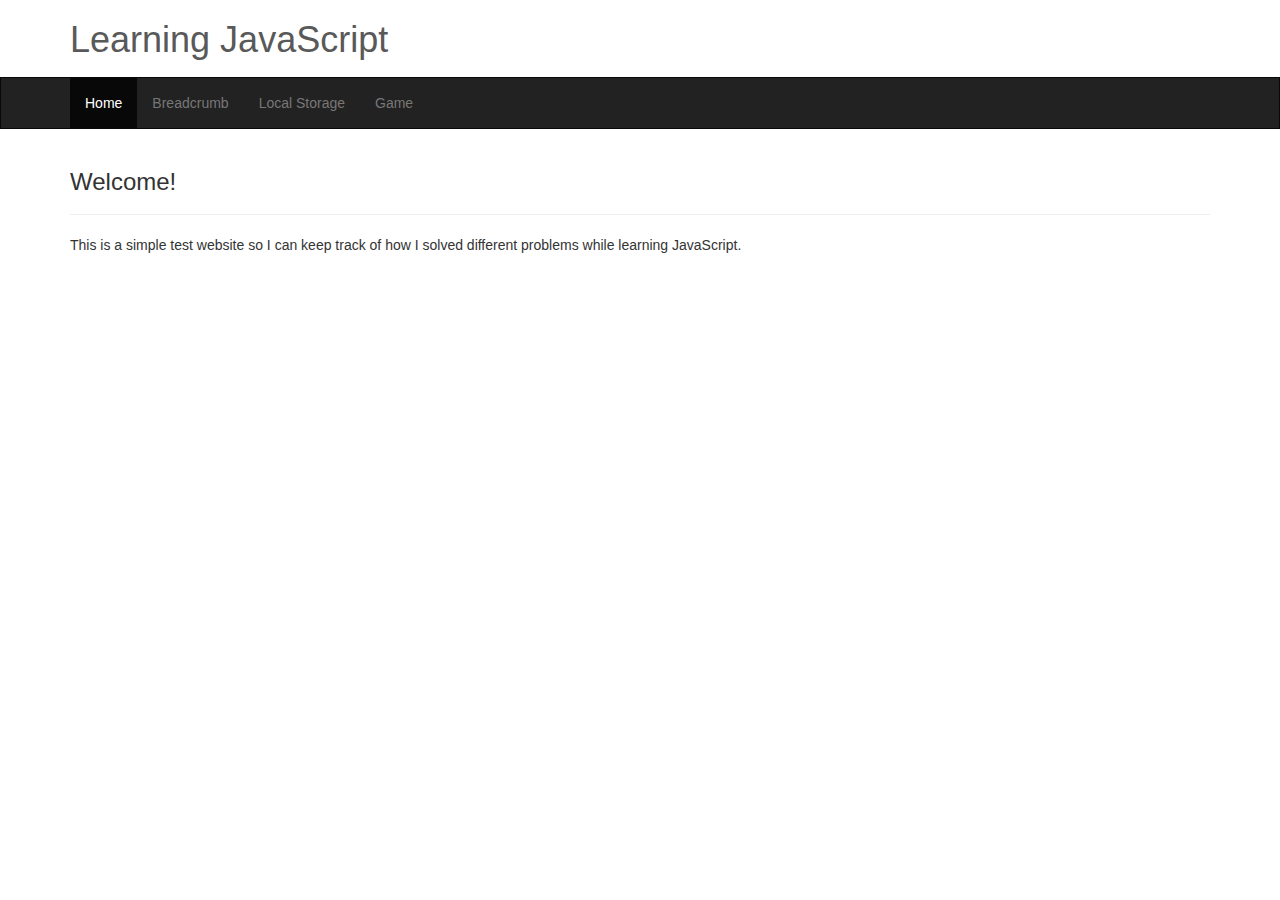
<file: index.html>
<!DOCTYPE html>
<html lang="en">
  <head>
    <meta charset="utf-8">
    <meta http-equiv="X-UA-Compatible" content="IE=edge">
    <meta name="viewport" content="width=device-width, initial-scale=1">
    <title>Learning JavaScript &mdash; Home</title>
    <link href="css/bootstrap.min.css" rel="stylesheet">
    <link href="css/custom.css" rel="stylesheet">
  </head>
  <body>
    <div class="container site-title">
      <h1><a href="index.html">Learning JavaScript</a></h1>
    </div>

    <nav class="navbar navbar-default navbar-inverse" role="navigation">
      <div class="container">
        <ul class="nav navbar-nav">
          <li class="active"><a href="index.html">Home</a></li>
          <li><a href="breadcrumb.html">Breadcrumb</a></li>
          <li><a href="localstorage.html">Local Storage</a></li>
          <li><a href="game.html">Game</a></li>
        </ul>
      </div>
    </nav>

    <div class="container">
      <div class="page-header">
        <h3>Welcome!</h3>
      </div>
      <p>
        This is a simple test website so I can keep track of how I solved
        different problems while learning JavaScript.
      </p>
    </div>
  </body>
</html>
</file>
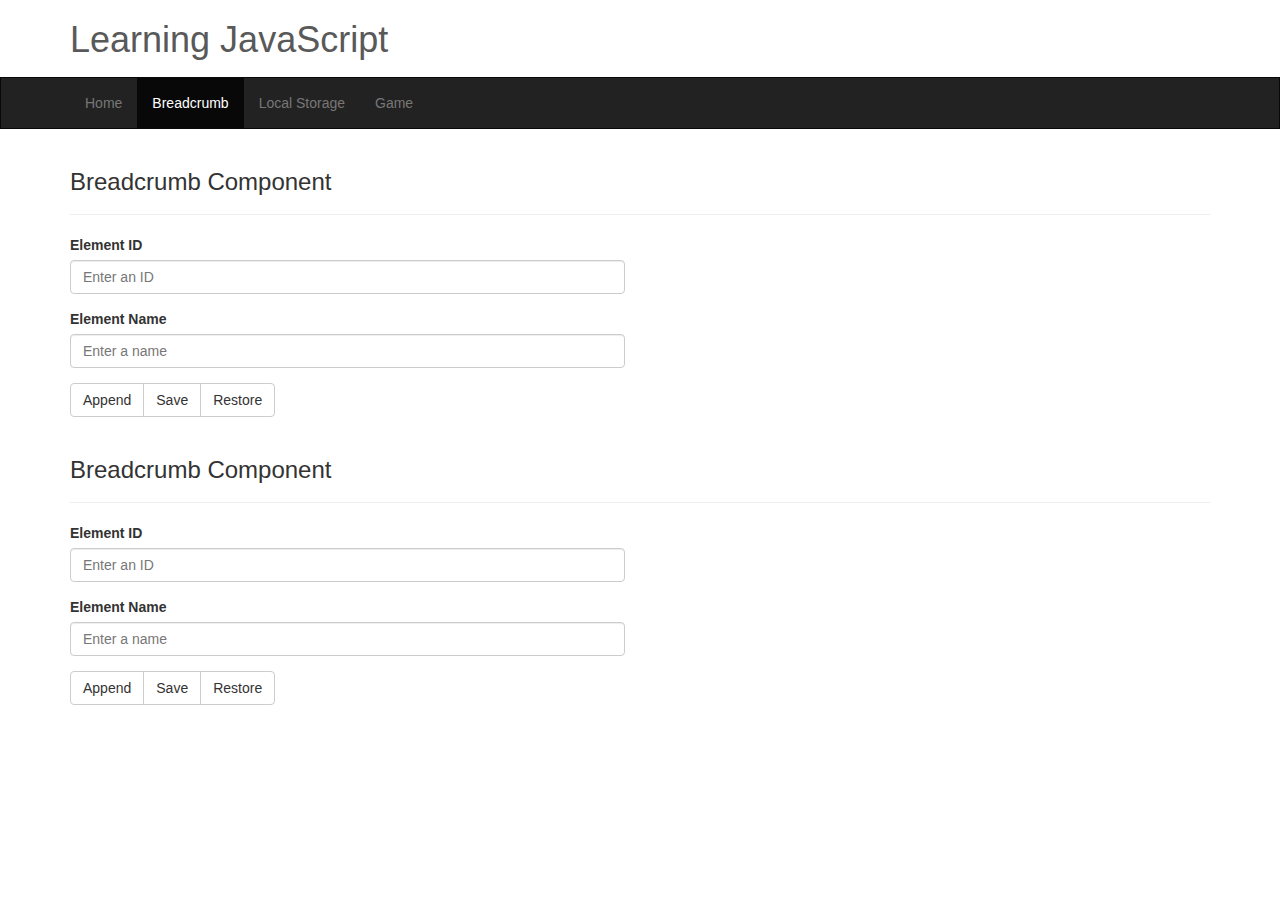
<file: breadcrumb.html>
<!DOCTYPE html>
<html lang="en">
  <head>
    <meta charset="utf-8">
    <meta http-equiv="X-UA-Compatible" content="IE=edge">
    <meta name="viewport" content="width=device-width, initial-scale=1">
    <title>Learning JavaScript &mdash; Breadcrumb</title>
    <link href="css/bootstrap.min.css" rel="stylesheet">
    <link href="css/custom.css" rel="stylesheet">
  </head>
  <body>
    <div class="container site-title">
      <h1><a href="index.html">Learning JavaScript</a></h1>
    </div>

    <nav class="navbar navbar-default navbar-inverse" role="navigation">
      <div class="container">
        <ul class="nav navbar-nav">
          <li><a href="index.html">Home</a></li>
          <li class="active"><a href="breadcrumb.html">Breadcrumb</a></li>
          <li><a href="localstorage.html">Local Storage</a></li>
          <li><a href="game.html">Game</a></li>
        </ul>
      </div>
    </nav>

    <div class="container">
      <div class="page-header">
        <h3>Breadcrumb Component</h3>
      </div>
      <div class="row">
        <div class="col-sm-6">
          <form role="form">
            <div class="form-group">
              <label for="inputElementId">Element ID</label>
              <input type="text" class="form-control" id="inputElementId" placeholder="Enter an ID">
            </div>
            <div class="form-group">
              <label for="inputElementName">Element Name</label>
              <input type="text" class="form-control" id="inputElementName" placeholder="Enter a name">
            </div>
            <div class="btn-group">
              <button type="submit" id="btnBreadcrumbSubmit" class="btn btn-default">Append</button>
              <button type="button" id="btnSave" class="btn btn-default">Save</button>
              <button type="button" id="btnRestore" class="btn btn-default">Restore</button>
            </div>
          </form>
        </div>
        <div class="col-sm-6">
          <div id="placeholderForBreadcrumb"></div>
        </div>
      </div>
      <div class="page-header">
        <h3>Breadcrumb Component</h3>
      </div>
      <div class="row">
        <div class="col-sm-6">
          <form role="form">
            <div class="form-group">
              <label for="inputElementIdBis">Element ID</label>
              <input type="text" class="form-control" id="inputElementIdBis" placeholder="Enter an ID">
            </div>
            <div class="form-group">
              <label for="inputElementNameBis">Element Name</label>
              <input type="text" class="form-control" id="inputElementNameBis" placeholder="Enter a name">
            </div>
            <div class="btn-group">
              <button type="submit" id="btnBreadcrumbSubmitBis" class="btn btn-default">Append</button>
              <button type="button" id="btnSaveBis" class="btn btn-default">Save</button>
              <button type="button" id="btnRestoreBis" class="btn btn-default">Restore</button>
            </div>
          </form>
        </div>
        <div class="col-sm-6">
          <div id="placeholderForBreadcrumbBis"></div>
        </div>
      </div>
    </div>

    <!-- JavaScript dependencies -->
    <script src="js/util/zset.js"></script>
    <script src="js/breadcrumb/breadcrumb.js"></script>
    <script src="js/breadcrumb/custom.js"></script>
  </body>
</html>
</file>
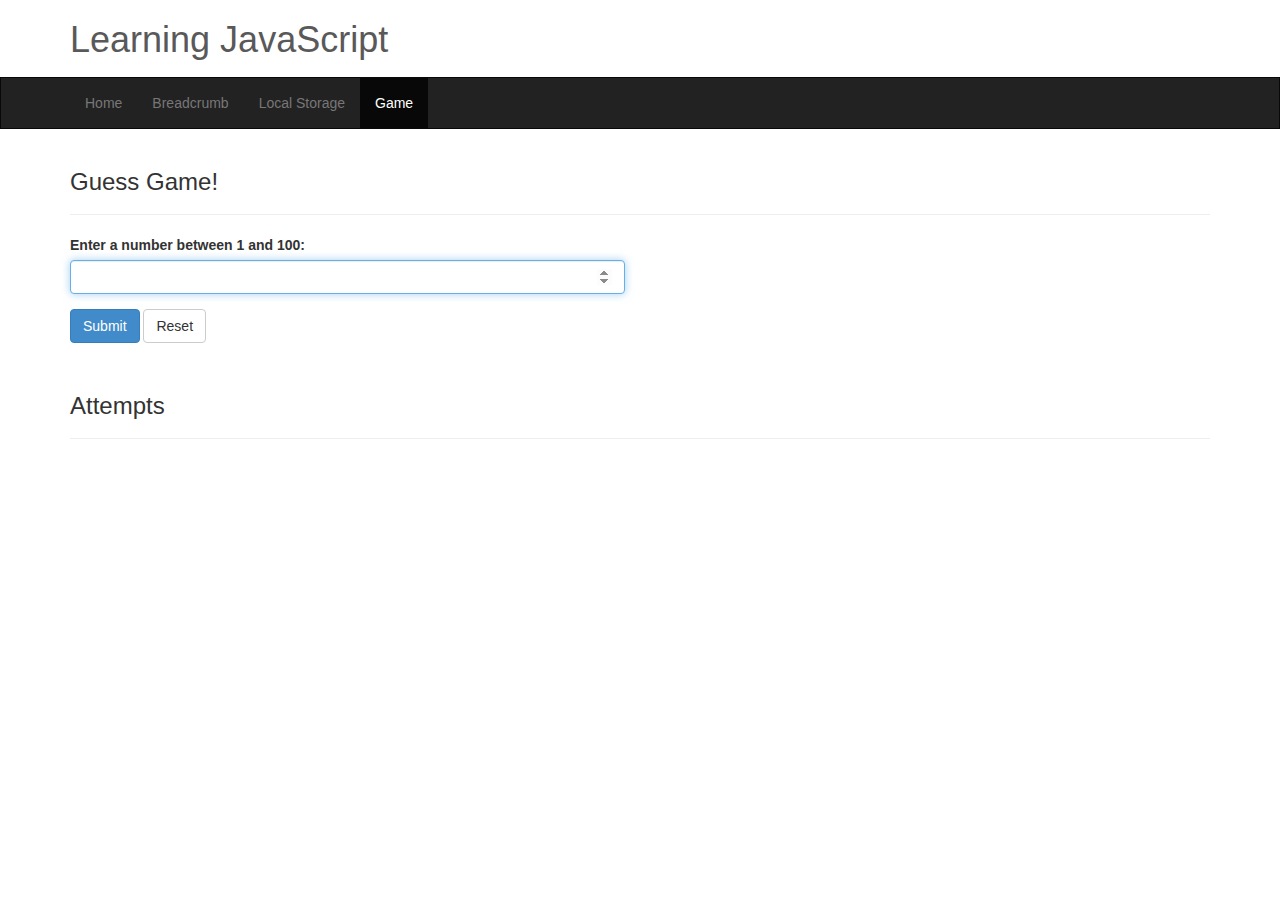
<file: game.html>
<!DOCTYPE html>
<html lang="en">
  <head>
    <meta charset="utf-8">
    <meta http-equiv="X-UA-Compatible" content="IE=edge">
    <meta name="viewport" content="width=device-width, initial-scale=1">
    <title>Learning JavaScript &mdash; Game</title>
    <link href="css/bootstrap.min.css" rel="stylesheet">
    <link href="css/custom.css" rel="stylesheet">
  </head>
  <body>
    <div class="container site-title">
      <h1><a href="index.html">Learning JavaScript</a></h1>
    </div>

    <nav class="navbar navbar-default navbar-inverse" role="navigation">
      <div class="container">
        <ul class="nav navbar-nav">
          <li><a href="index.html">Home</a></li>
          <li><a href="breadcrumb.html">Breadcrumb</a></li>
          <li><a href="localstorage.html">Local Storage</a></li>
          <li class="active"><a href="game.html">Game</a></li>
        </ul>
      </div>
    </nav>

    <div class="container">
      <div class="page-header">
        <h3>Guess Game!</h3>
      </div>

      <div id="messages"></div>

      <div class="row">
        <div class="col-sm-6">
          <form role="form">
            <div class="form-group">
              <label for="inputNumber">Enter a number between 1 and 100:</label>
              <input type="number" class="form-control" id="inputNumber">
            </div>
            <p>
              <input type="submit" class="btn btn-primary" value="Submit" id="btnSubmit">
              <input type="button" class="btn btn-default" value="Reset" id="btnReset">
            </p>
          </form>
        </div>
      </div>

      <div class="page-header">
        <h3>Attempts</h3>
      </div>
      <div id="attempts"></div>
  
    </div>
    
    <script src="js/game.js"></script>
  </body>
</html>
</file>
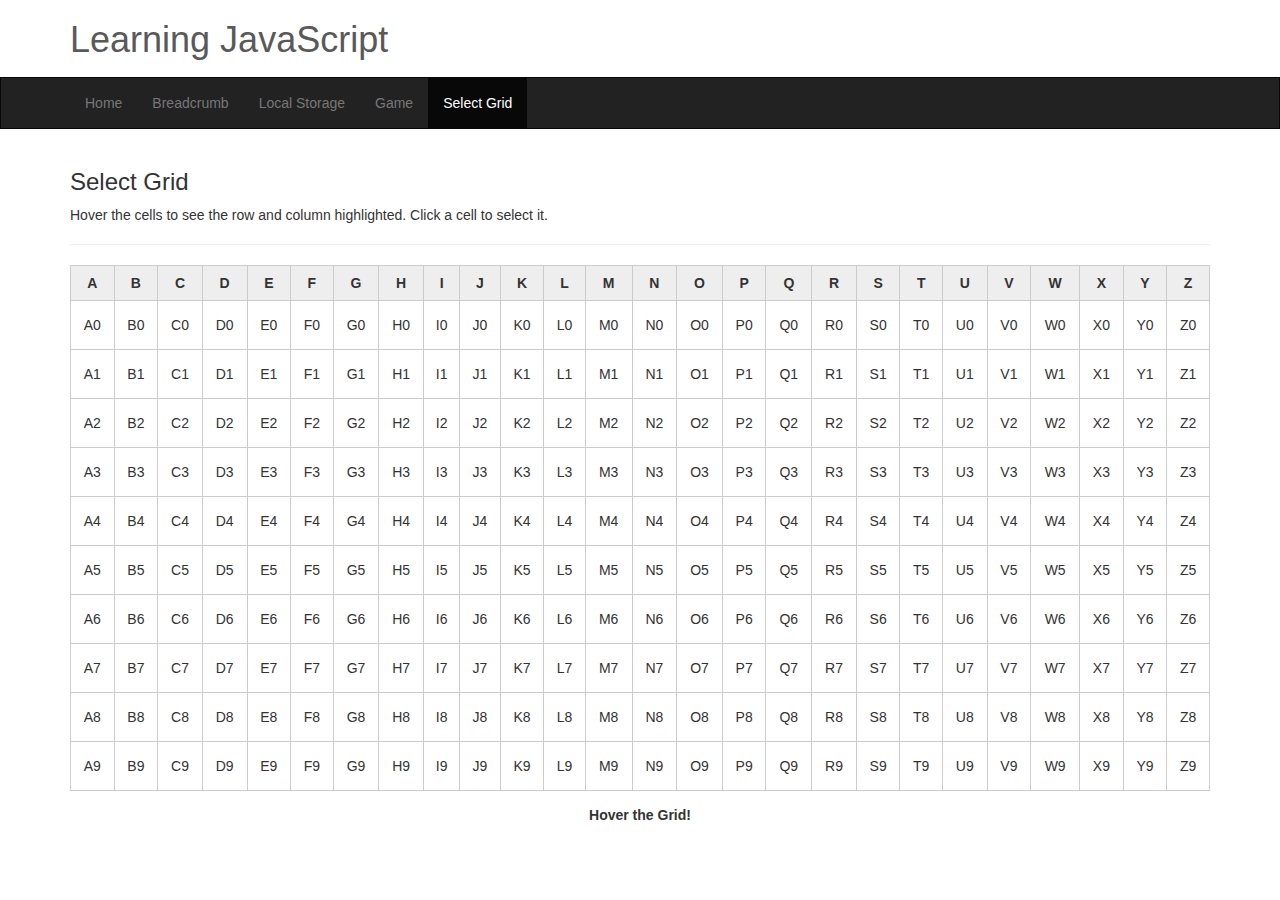
<file: grid.html>
<!DOCTYPE html>
<html lang="en">
  <head>
    <meta charset="utf-8">
    <meta http-equiv="X-UA-Compatible" content="IE=edge">
    <meta name="viewport" content="width=device-width, initial-scale=1">
    <title>Learning JavaScript &mdash; Grid</title>
    <link href="css/bootstrap.min.css" rel="stylesheet">
    <link href="css/custom.css" rel="stylesheet">
    <link href="css/grid.css" rel="stylesheet">
  </head>
  <body>
    <div class="container site-title">
      <h1><a href="index.html">Learning JavaScript</a></h1>
    </div>

    <nav class="navbar navbar-default navbar-inverse" role="navigation">
      <div class="container">
        <ul class="nav navbar-nav">
          <li><a href="index.html">Home</a></li>
          <li><a href="breadcrumb.html">Breadcrumb</a></li>
          <li><a href="localstorage.html">Local Storage</a></li>
          <li><a href="game.html">Game</a></li>
          <li class="active"><a href="grid.html">Select Grid</a></li>
        </ul>
      </div>
    </nav>

    <div class="container">
      <div class="page-header">
        <h3>Select Grid</h3>
        <p>
          Hover the cells to see the row and column highlighted. Click a cell to
          select it.
        </p>
      </div>
      <table id="the-table"></table>
    </div>

    <script src="js/grid.js"></script>
  </body>
</html>
</file>
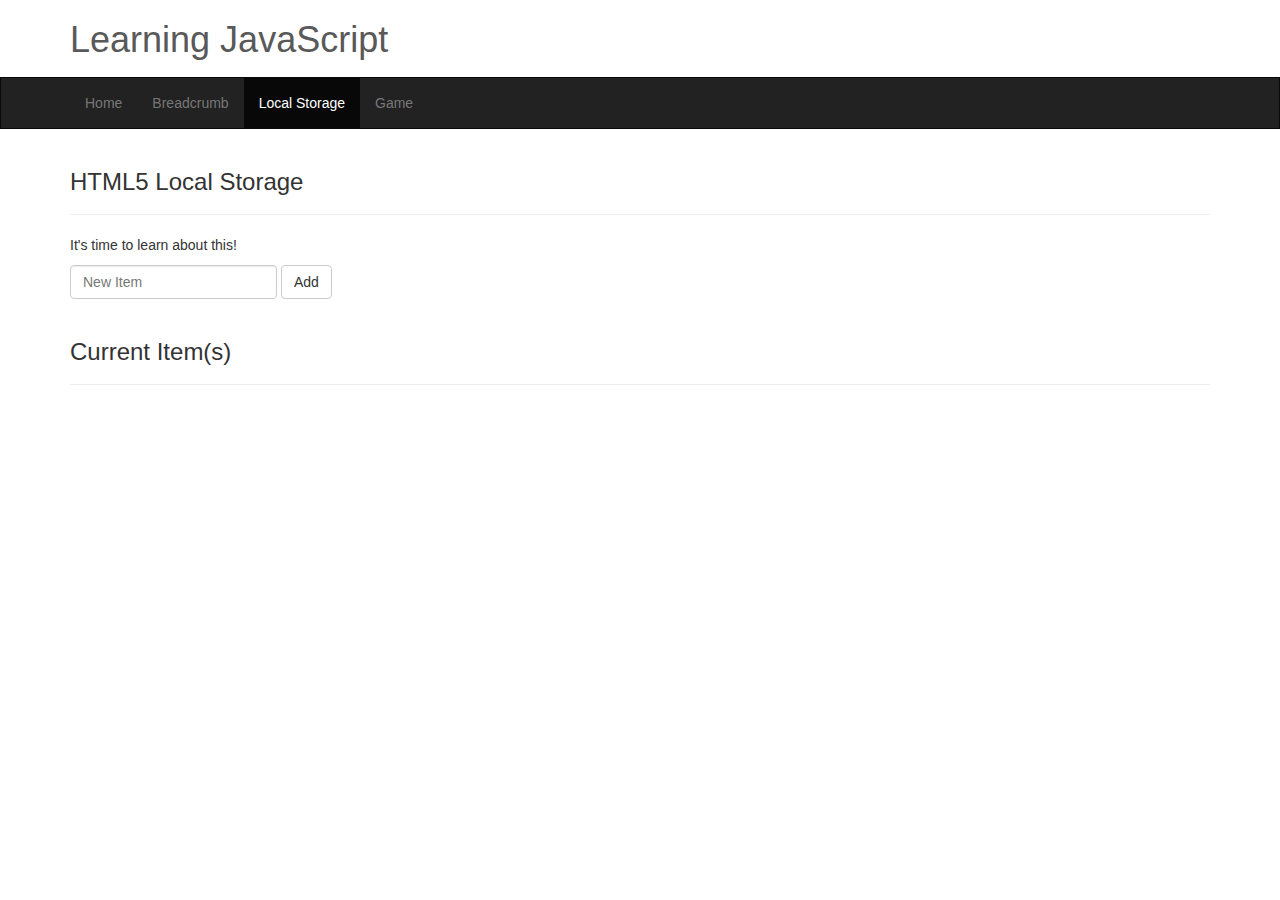
<file: localstorage.html>
<!DOCTYPE html>
<html lang="en">
  <head>
    <meta charset="utf-8">
    <meta http-equiv="X-UA-Compatible" content="IE=edge">
    <meta name="viewport" content="width=device-width, initial-scale=1">
    <title>Learning JavaScript &mdash; Local Storage</title>
    <link href="css/bootstrap.min.css" rel="stylesheet">
    <link href="css/custom.css" rel="stylesheet">
  </head>
  <body>
    <div class="container site-title">
      <h1><a href="index.html">Learning JavaScript</a></h1>
    </div>

    <nav class="navbar navbar-default navbar-inverse" role="navigation">
      <div class="container">
        <ul class="nav navbar-nav">
          <li><a href="index.html">Home</a></li>
          <li><a href="breadcrumb.html">Breadcrumb</a></li>
          <li class="active"><a href="localstorage.html">Local Storage</a></li>
          <li><a href="game.html">Game</a></li>
        </ul>
      </div>
    </nav>

    <div class="container">
      <div class="page-header">
        <h3>HTML5 Local Storage</h3>
      </div>
      <p>
        It's time to learn about this!
      </p>

      <!-- form to add an element to the list -->
      <form role="form" class="form-inline">
        <div class="form-group">
          <label class="sr-only" for="new-item">New Item</label>
          <input type="text" class="form-control" name="new-item" id="new-item" placeholder="New Item">
        </div>
        <button type="submit" id="new-item-submit" class="btn btn-default">Add</button>
      </form>

      <!-- section title -->
      <div class="page-header">
        <h3>Current Item(s)</h3>
      </div>

      <!-- will be populated by the element stored in local storage -->
      <p>
        <div id="items"></div>
      </p>

    </div>

    <script src="js/localstorage/code.js"></script>
  </body>
</html>
</file>
<file: css/custom.css>
.site-title {
  margin-bottom: .5em;
}

.site-title a {
  color: #595959;
}

.site-title a:hover {
  color: black;
  text-decoration: none;
}

.navbar {
  border-radius: 0px;
  margin-bottom: 0px;
}
</file>
<file: css/grid.css>
table {
  border-collapse: collapse;
  width: 100%;
}

thead {
  background-color: #eee;
  font-weight: bold;
}

tbody tr:hover,
.current-column {
  background-color: #E8FAFF;
}

td {
  border: 1px solid #ccc;
  padding: .5em .5em;
  text-align: center;
}

tbody td {
  padding: 1em .5em;
}

caption {
  font-weight: bold;
  caption-side: bottom;
  margin-top: 1em;
  margin-bottom: 40px;
}

.cell-selected {
  background-color: #B8FFBC;
}
</file>
